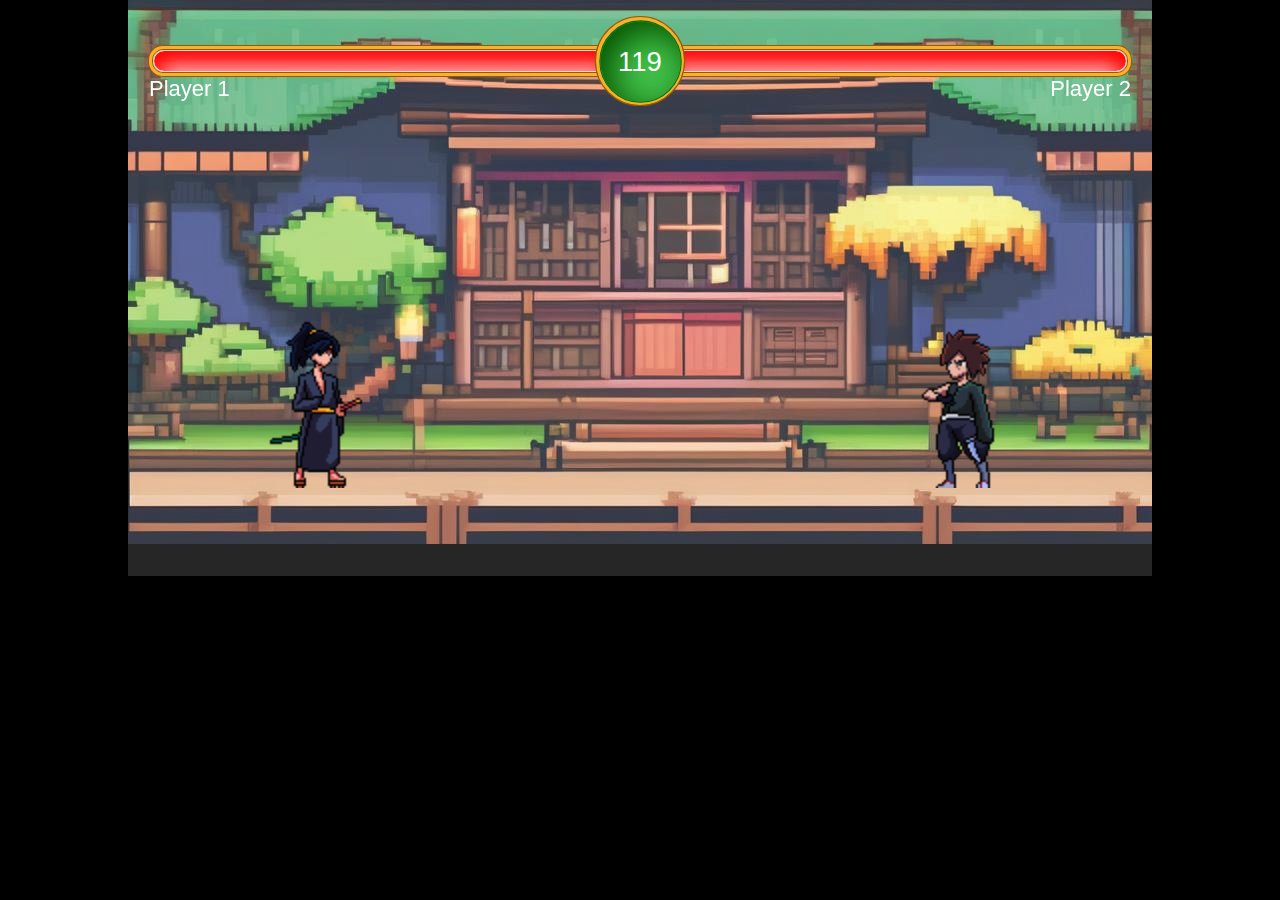
<file: index.html>
﻿<!DOCTYPE html>
<html lang="en">
<head>
	<meta charset="UTF-8">
	<meta name="viewport" content="width=device-width, initial-scale=1.0">
	<title>Simple Fighting Game</title>
	<link rel="stylesheet" href="css/style.css" type="text/css">
</head>
<body>
	<div class="btn-open-modal-guide"></div>
	<div class="modal-guide">
		<div class="modal-header"></div>
		<div class="modal-body"></div>
	</div>
	<div class="container">
		<div class="health-bar">
			<div class="sprite player">
				<div class="health" id="playerHealth"></div>
				<div class="bg-health"></div>
				<div class="name">Player 1</div>
			</div>
			<div class="time">
				<p id="timer"></p>
			</div>
			<div class="sprite enemy">
				<div class="health" id="enemyHealth"></div>
				<div class="bg-health"></div>
				<div class="name">Player 2</div>
			</div>
		</div>
		<div class="result" id="result"></div>
		<canvas id="canvas"></canvas>
	</div>
	<script type="module" src="js/app.js"></script>
</body>
</html>
</file>
<file: css/style.css>
body{
    background-color:#000;
    font-family: Arial, Helvetica, sans-serif;
    padding: 0;
    margin:0;
}

:root {
    --hp-color: red;
    --hp-background: rgb(255, 212, 212);
    --primary-color: rgb(250, 175, 46);
    --secondary-color: rgb(143, 94, 3);
}

.container{
    position: relative;
    width: 1024px;
    margin: auto;
}

.health-bar{
    position: absolute;
    display: flex;
    width: 100%;
    align-items: center;
    box-sizing: border-box;
    padding: 20px;
}

.sprite {
    background-color: var(--primary-color);
    height:30px;
    width: 100%;
    position: relative;
    border: 1px solid var(--secondary-color);
}

.sprite.player {
    border-bottom-left-radius: 15px;
    border-top-left-radius: 15px;
    border-right: none;
}

.sprite.enemy {
    border-bottom-right-radius: 15px;
    border-top-right-radius: 15px;
    border-left: none;
}

.sprite .health {
    position: absolute;
    background-color: var(--hp-background);
    border: 1px solid var(--hp-background);
    width: 100%;
    height: 22px;
    top:50%;
    transform: translateY(-50%);
    box-sizing: border-box;
    z-index: 5;
}

.sprite.player .health{  
    right:-4px;
    box-shadow: inset 5px 15px 20px var(--hp-color);
    border-bottom-left-radius: 11px;
    border-top-left-radius: 11px;  
}

.sprite.enemy .health{  
    left:-4px;
    box-shadow: inset -5px 15px 20px var(--hp-color);
    border-bottom-right-radius: 11px;
    border-top-right-radius: 11px;
}

.sprite .bg-health {
    position: absolute;
    background-color: var(--hp-background);
    width: 100%;
    height: 22px;
    top:50%;
    transform: translateY(-50%);
    border: 1px solid var(--secondary-color);
}

.sprite.player .bg-health {
    box-shadow: inset 5px 15px 20px var(--primary-color);
    border-bottom-left-radius: 11px;
    border-top-left-radius: 11px;
    right:-5px;
}

.sprite.enemy .bg-health {
    box-shadow: inset -5px 15px 20px var(--primary-color);
    border-bottom-right-radius: 11px;
    border-top-right-radius: 11px;
    left:-5px;
}

.name{
    position:absolute;
    color: #fff;
    font-size: 22px;
    top: 100%;
}

.sprite.enemy .name{
    right:0;
}

.time{
    background-color: var(--primary-color);
    width: 80px;
    height: 80px;
    flex-shrink: 0;
    display: flex;
    align-items: center;
    justify-content: center;
    color: #fff;
    font-size: 25px;
    z-index: 20;
    border-radius: 50%;
    border: 1px solid var(--secondary-color);
    box-shadow: inset 0 0 5px var(--primary-color);
    transform: scale(1.1);
}

.time p{
    z-index: 1;
}

.time:before{
    content: '';
    background-color: rgb(64, 191, 71);
    position: absolute;
    width: 75px;
    height: 75px;
    flex-shrink: 0;
    display: flex;
    align-items: center;
    justify-content: center;
    color: #fff;
    font-size: 25px;
    border-radius: 50%;
    border: 1px solid rgb(7, 111, 0);
    box-sizing: border-box;
    box-shadow: inset 10px 10px 30px rgb(6, 84, 1);
}

.result{
    position: absolute;
    display: none;
    top:50%;
    left:50%;
    transform: translate(-50%,-50%);
    color:#fff;
    font-size:35px;
    font-weight: bold;
    text-transform: uppercase;
}
</file>
